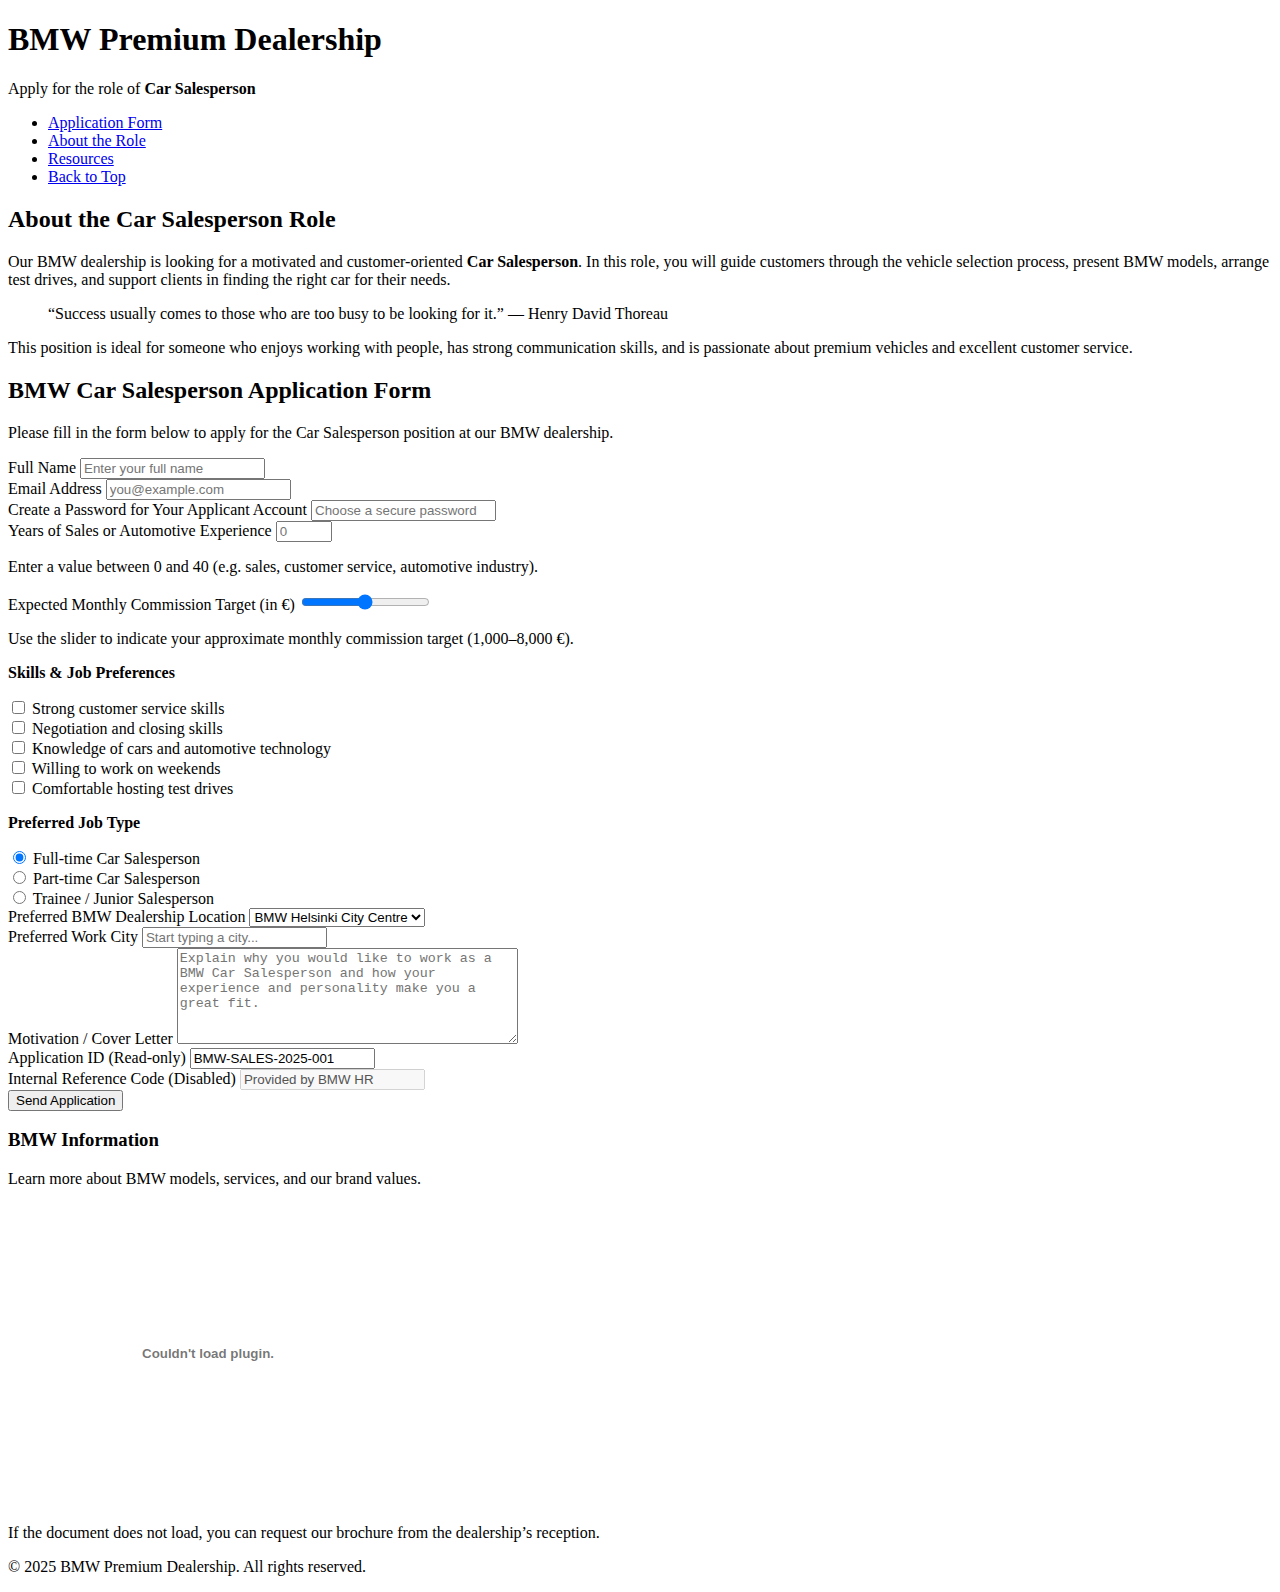
<file: index.html>
<!DOCTYPE html>
<html lang="en">
<head>
  <meta charset="UTF-8">
  <title>BMW Dealership — Car Salesperson Application</title>
</head>
<body>

  <!-- HEADER -->
  <header id="top">
    <h1>BMW Premium Dealership</h1>
    <p>Apply for the role of <strong>Car Salesperson</strong></p>
  </header>

  <!-- NAVIGATION -->
  <nav>
    <!-- Nav menu with links to sections of the page -->
    <ul>
      <li><a href="#application-form">Application Form</a></li>
      <li><a href="#about-role">About the Role</a></li>
      <li><a href="#resources">Resources</a></li>
      <li><a href="#top">Back to Top</a></li>
    </ul>
  </nav>

  <!-- MAIN CONTENT: ABOUT THE ROLE -->
  <section id="about-role">
    <article>
      <h2>About the Car Salesperson Role</h2>
      <p>
        Our BMW dealership is looking for a motivated and customer-oriented
        <strong>Car Salesperson</strong>. In this role, you will guide customers through the
        vehicle selection process, present BMW models, arrange test drives, and support clients
        in finding the right car for their needs.
      </p>

      <!-- Blockquote requirement -->
      <blockquote>
        “Success usually comes to those who are too busy to be looking for it.” — Henry David Thoreau
      </blockquote>

      <p>
        This position is ideal for someone who enjoys working with people, has strong communication
        skills, and is passionate about premium vehicles and excellent customer service.
      </p>
    </article>
  </section>

  <!-- MAIN CONTENT: APPLICATION FORM -->
  <section id="application-form" class="form-section">
    <article>
      <h2>BMW Car Salesperson Application Form</h2>
      <p>Please fill in the form below to apply for the Car Salesperson position at our BMW dealership.</p>

      <!-- FORM -->
      <!-- Using action, method, autocomplete, and an ARIA attribute -->
      <form action="/submit-bmw-application" method="post" autocomplete="on" aria-label="BMW car salesperson job application form">
        
        <!-- Text Inputs: full name, email -->
        <div class="form-group">
          <label for="full-name">Full Name</label>
          <!-- required, minlength, maxlength, pattern -->
          <input
            type="text"
            id="full-name"
            name="fullName"
            placeholder="Enter your full name"
            required
            minlength="2"
            maxlength="50"
            pattern="[A-Za-z\s]{2,50}"
            title="Name should only contain letters and spaces, 2–50 characters."
            aria-required="true"
          >
        </div>

        <div class="form-group">
          <label for="email">Email Address</label>
          <!-- type text with pattern to demonstrate validation -->
          <input
            type="text"
            id="email"
            name="email"
            placeholder="you@example.com"
            required
            minlength="5"
            maxlength="60"
            pattern="[^@\s]+@[^@\s]+\.[^@\s]+"
            title="Please enter a valid email address (e.g. name@example.com)."
          >
        </div>

        <!-- Password Field -->
        <div class="form-group">
          <label for="password">Create a Password for Your Applicant Account</label>
          <input
            type="password"
            id="password"
            name="password"
            placeholder="Choose a secure password"
            required
            minlength="6"
          >
        </div>

        <!-- Number Input: Years of Experience -->
        <div class="form-group">
          <label for="experience">Years of Sales or Automotive Experience</label>
          <input
            type="number"
            id="experience"
            name="experience"
            min="0"
            max="40"
            placeholder="0"
          >
          <p>Enter a value between 0 and 40 (e.g. sales, customer service, automotive industry).</p>
        </div>

        <!-- Range Slider: Expected Monthly Commission Target -->
        <div class="form-group">
          <label for="commission">Expected Monthly Commission Target (in €)</label>
          <input
            type="range"
            id="commission"
            name="commission"
            min="1000"
            max="8000"
            step="500"
          >
          <p>Use the slider to indicate your approximate monthly commission target (1,000–8,000 €).</p>
        </div>

        <!-- Checkboxes: Skills / Preferences -->
        <div class="form-group">
          <p><strong>Skills & Job Preferences</strong></p>
          <label>
            <input type="checkbox" name="skills" value="customer-service">
            Strong customer service skills
          </label><br>
          <label>
            <input type="checkbox" name="skills" value="negotiation">
            Negotiation and closing skills
          </label><br>
          <label>
            <input type="checkbox" name="skills" value="automotive-knowledge">
            Knowledge of cars and automotive technology
          </label><br>
          <label>
            <input type="checkbox" name="preferences" value="weekend-availability">
            Willing to work on weekends
          </label><br>
          <label>
            <input type="checkbox" name="preferences" value="test-drive-hosting">
            Comfortable hosting test drives
          </label>
        </div>

        <!-- Radio Buttons: Job Type -->
        <div class="form-group">
          <p><strong>Preferred Job Type</strong></p>
          <label>
            <input type="radio" name="jobType" value="full-time" checked>
            Full-time Car Salesperson
          </label><br>
          <label>
            <input type="radio" name="jobType" value="part-time">
            Part-time Car Salesperson
          </label><br>
          <label>
            <input type="radio" name="jobType" value="trainee">
            Trainee / Junior Salesperson
          </label>
        </div>

        <!-- Dropdown Menu: Location / Position -->
        <div class="form-group">
          <label for="position">Preferred BMW Dealership Location</label>
          <select id="position" name="position">
            <option value="bmw-helsinki-center">BMW Helsinki City Centre</option>
            <option value="bmw-espoo">BMW Espoo Dealership</option>
            <option value="bmw-vantaa">BMW Vantaa Dealership</option>
            <option value="bmw-online-sales">BMW Online Sales Team</option>
          </select>
        </div>

        <!-- Datalist: City Suggestions -->
        <div class="form-group">
          <label for="preferred-city">Preferred Work City</label>
          <input list="cities" id="preferred-city" name="preferredCity" placeholder="Start typing a city...">
          <datalist id="cities">
            <option value="Helsinki"></option>
            <option value="Espoo"></option>
            <option value="Vantaa"></option>
            <option value="Tampere"></option>
            <option value="Turku"></option>
          </datalist>
        </div>

        <!-- Textarea: Cover Letter -->
        <div class="form-group">
          <label for="cover-letter">Motivation / Cover Letter</label>
          <textarea
            id="cover-letter"
            name="coverLetter"
            rows="6"
            cols="40"
            placeholder="Explain why you would like to work as a BMW Car Salesperson and how your experience and personality make you a great fit."
          ></textarea>
        </div>

        <!-- Disabled & Readonly Inputs -->
        <div class="form-group">
          <label for="application-id">Application ID (Read-only)</label>
          <input
            type="text"
            id="application-id"
            name="applicationId"
            value="BMW-SALES-2025-001"
            readonly
          >
        </div>

        <div class="form-group">
          <label for="promo-code">Internal Reference Code (Disabled)</label>
          <input
            type="text"
            id="promo-code"
            name="promoCode"
            value="Provided by BMW HR"
            disabled
          >
        </div>

        <!-- Submit Button -->
        <div class="form-group">
          <input type="submit" value="Send Application">
        </div>

        <!-- Example of a comment for readability -->
        <!-- End of main BMW application form fields -->

      </form>
    </article>
  </section>

  <!-- ASIDE CONTENT -->
  <aside id="resources">
    <h3>BMW Information</h3>
    <p>Learn more about BMW models, services, and our brand values.</p>

    <!-- EMBED requirement: external document or media -->
    <embed
      src="bmw-brochure.pdf"
      type="application/pdf"
      width="400"
      height="300"
    >

    <p>
      If the document does not load, you can request our brochure from the dealership’s reception.
    </p>
  </aside>

  <!-- FOOTER -->
  <footer>
    <p>&copy; 2025 BMW Premium Dealership. All rights reserved.</p>
  </footer>

</body>
</html>
</file>
